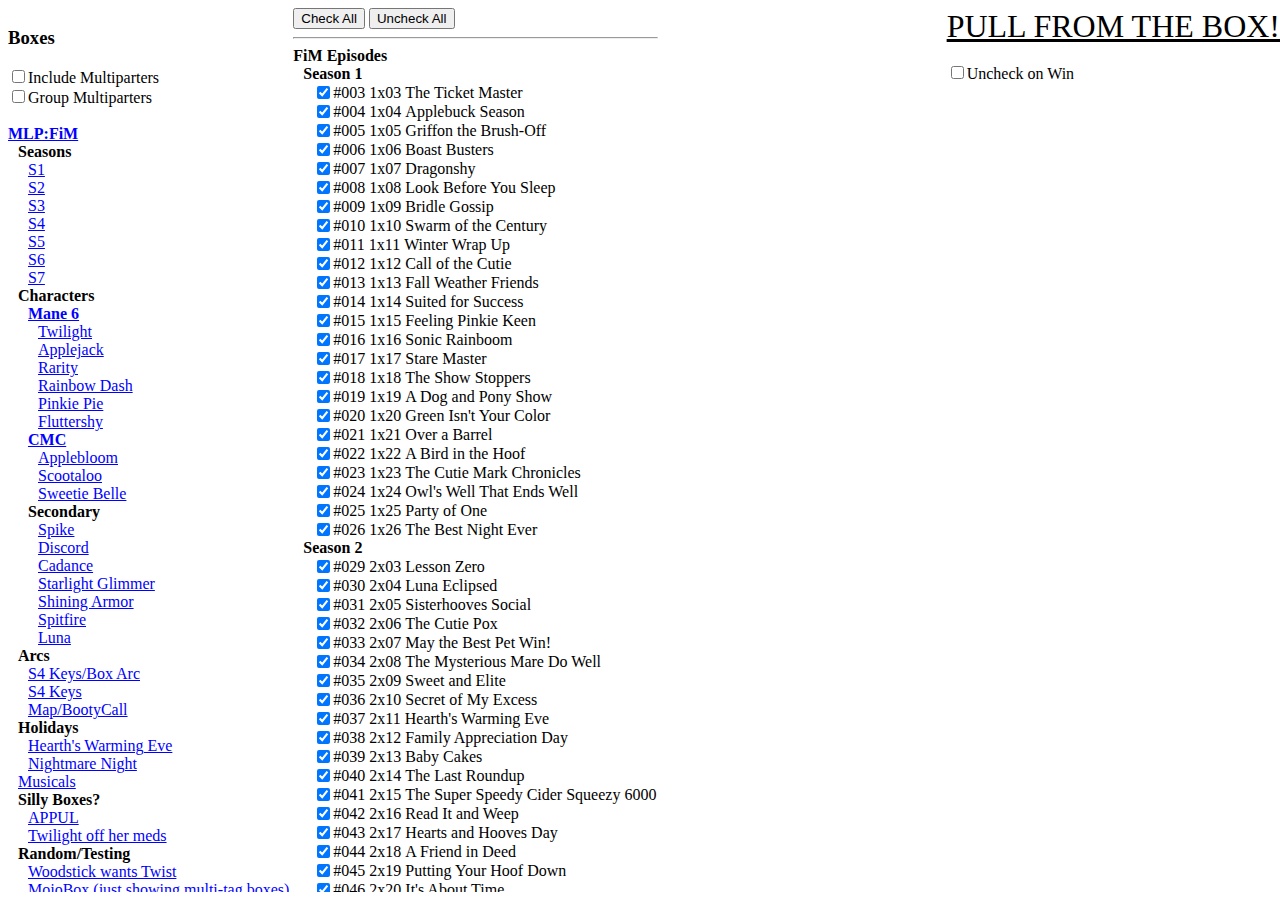
<file: index.html>
<HTML>
<head>
<title>What's in the Box?</title>
<meta charset="UTF-8">
<link rel="stylesheet" href="box.css"/>
<script src="box.js"></script>
</head>
<body>
  <div id="d_outer_boxes" class="split scroller">
    <h3>Boxes</h3>
    <label for="include_groups"><input type="checkbox" id="include_groups"/>Include Multiparters</label>
    <br/>
    <label for="multi_group"><input type="checkbox" id="multi_group"/>Group Multiparters</label>
    <br/><br/>
    <div id="d_boxes"></div>
    <br/><br/><br/><br/>
    Auto-generated Boxes<br/>(still need to fill in the manual list)
    <div id="d_autoboxes"></div>
  </div>
  <div class="split scroller">
    <div id="d_sel_controls">
      <button onclick="sel_checkall(true)">Check All</button>
      <button onclick="sel_checkall(false)">Uncheck All</button>
      <hr/>
    </div>
    <div id="d_selections"></div>
  </div>
  <div id="d_result" class="split" style="position: absolute; right: 0;">
    <div id="randButton" class="randButton no_selection" onClick="randSelect()">PULL FROM THE BOX!</div>
    <br/>
    <label for="uncheck_on_win"><input type="checkbox" id="uncheck_on_win"/>Uncheck on Win</label>
    <br/><br/>
    <div id="winner" class="winner sel-label">
      <div id="winnernum" class="sel-inner"></div>
      <div id="winnertitle" class="sel-inner"></div>
    </div>
    <div id="winerror" class="error"></div>
  </div>
</body>
</HTML>
</file>
<file: box.css>
div.split {
  display: inline-block;
  vertical-align: top;
}
div.scroller {
  height: 100%;
  overflow-y: scroll;
}
.hidden {
  display:none !important;
}
.box {
  color: blue;
  text-decoration: underline;
  cursor: pointer;
}
.sel {

}
.boxcategory {
  font-weight: bold;
}
.activebox {
  background-color: yellow;
}
.inline-multi {
  display: inline-block;
}
.sel-label {
  display: flex;
  align-items: center;
  justify-content: flex-start;
}
div.sel-inner {
}
div.multititle {
  display: inline-block;
}
div.randButton {
  font-size: 200%;
  text-decoration:underline;
  cursor:pointer;
}
.winner{
  background-color:green;
  color:white;
}
.error{
  background-color:red;
  color:white;
}
.duration{
  margin-left: auto;
  margin-right: 3px;
  background: lightgray;
}
/* this just prevents double-click-selection */
.no_selection {
    -webkit-user-select: none; /* webkit (safari, chrome) browsers */
    -moz-user-select: none; /* mozilla browsers */
    -khtml-user-select: none; /* webkit (konqueror) browsers */
    -ms-user-select: none; /* IE10+ */
}
.category { font-weight: bold }
.level0 { padding-left: 0 }
.level1 { padding-left: 10px }
.level2 { padding-left: 20px }
.level3 { padding-left: 30px }
.level4 { padding-left: 40px }
.level5 { padding-left: 50px }
.level6 { padding-left: 60px }
</file>
